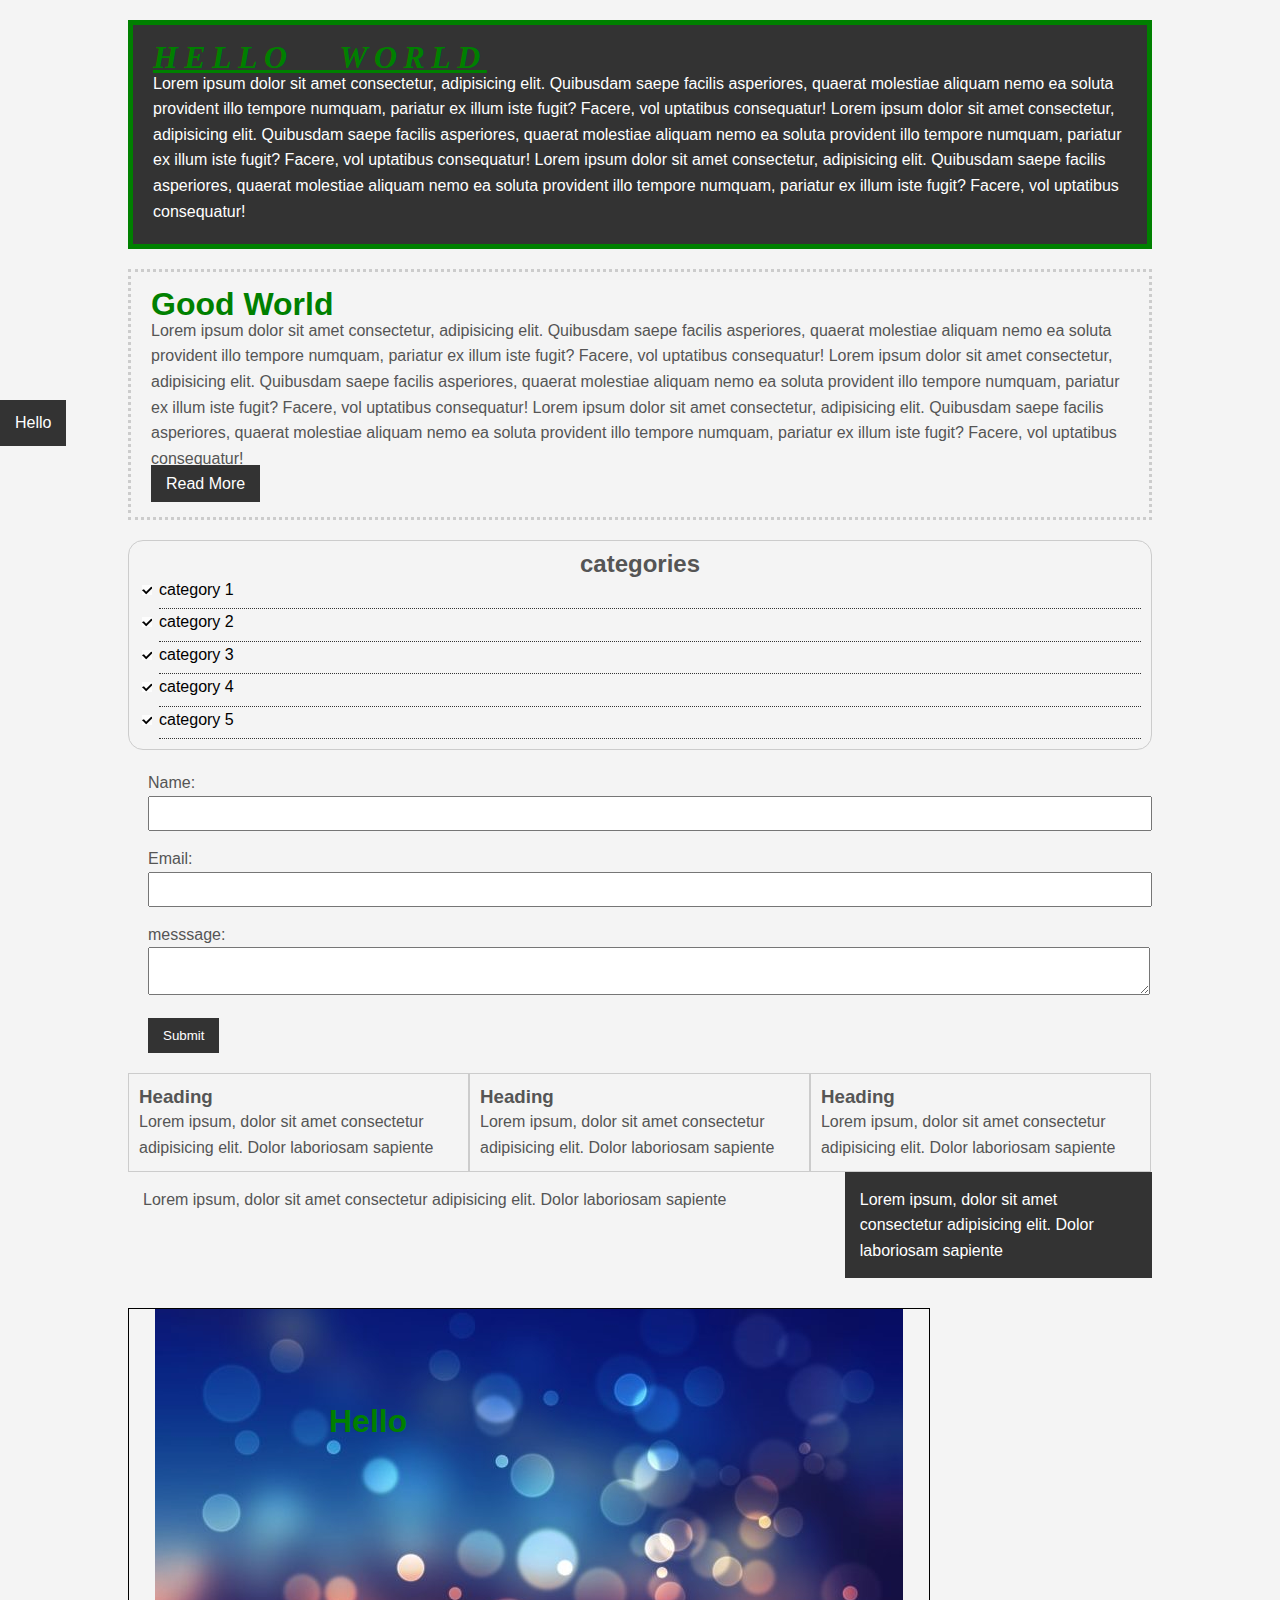
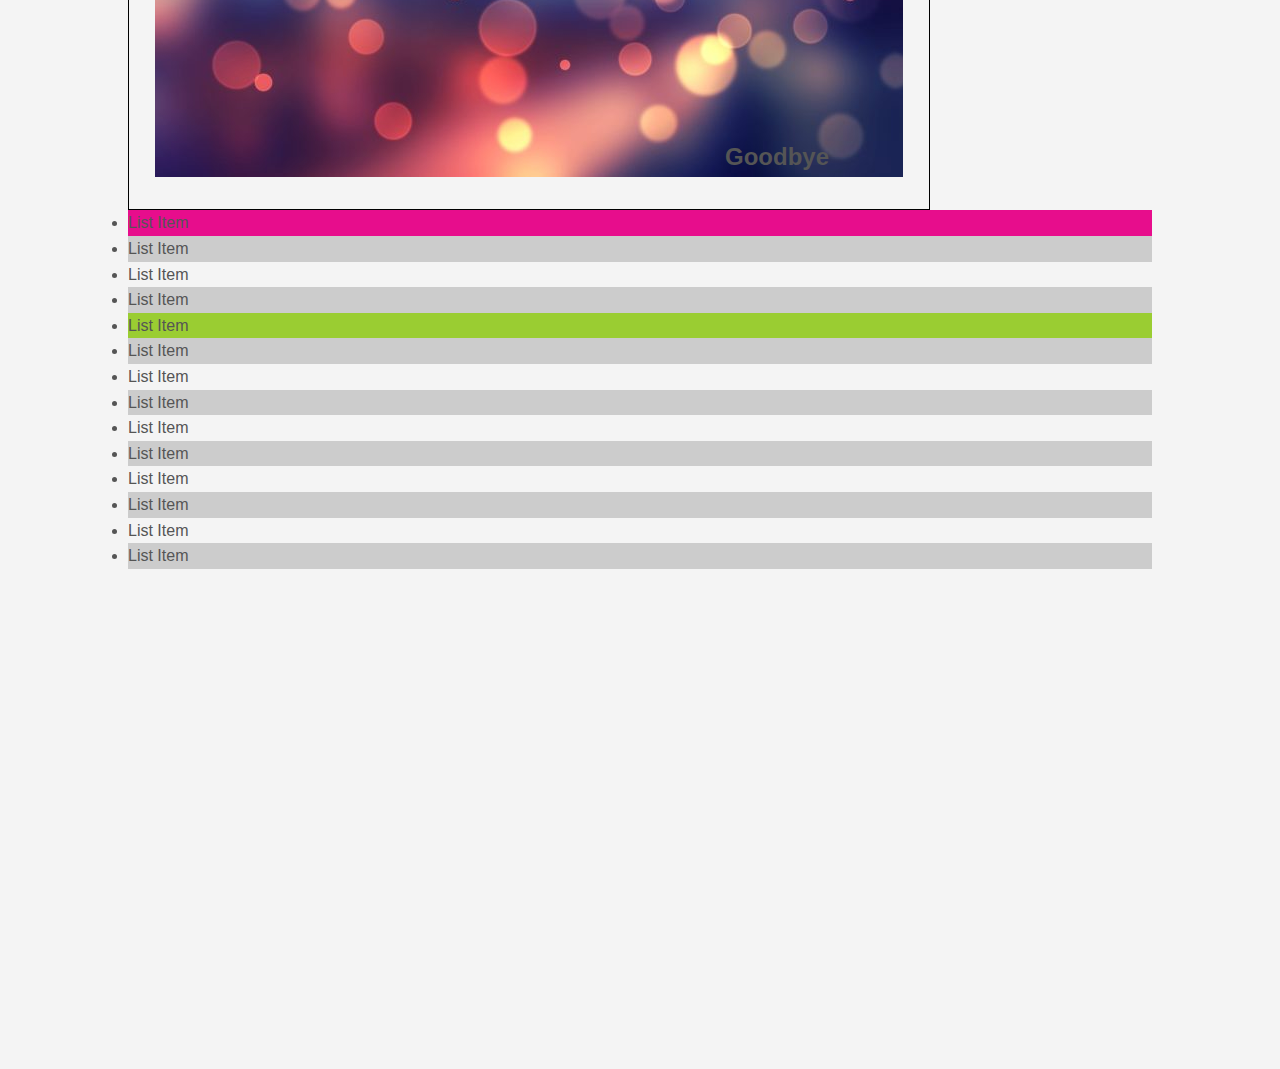
<file: csscheatsheet/index.html>
<!DOCTYPE html>
    <html lang="en">
    <head>
        <meta charset="UTF-8">
        <meta name="viewport" content="width=device-width, initial-scale=1.0">
        <title>CSS Cheat Sheet</title>
        <link rel="stylesheet" type="text/css" href="css/style.css">
    </head>
    <body>
        <div class="container">
        <div class="box-1">
        <h1>Hello World</h1>
        <p>Lorem ipsum dolor sit amet consectetur,
    adipisicing elit. Quibusdam saepe facilis 
    asperiores, quaerat molestiae aliquam nemo
    ea soluta provident illo tempore numquam, 
    pariatur ex illum iste fugit? Facere, vol
    uptatibus consequatur!
    Lorem ipsum dolor sit amet consectetur,
    adipisicing elit. Quibusdam saepe facilis 
    asperiores, quaerat molestiae aliquam nemo
    ea soluta provident illo tempore numquam, 
    pariatur ex illum iste fugit? Facere, vol
    uptatibus consequatur!
    Lorem ipsum dolor sit amet consectetur,
    adipisicing elit. Quibusdam saepe facilis 
    asperiores, quaerat molestiae aliquam nemo
    ea soluta provident illo tempore numquam, 
    pariatur ex illum iste fugit? Facere, vol
    uptatibus consequatur!
        </p>
        </div>
        <div class="box-2">
            <h1>Good World</h1>
            <p>Lorem ipsum dolor sit amet consectetur,
        adipisicing elit. Quibusdam saepe facilis 
        asperiores, quaerat molestiae aliquam nemo
        ea soluta provident illo tempore numquam, 
        pariatur ex illum iste fugit? Facere, vol
        uptatibus consequatur!
        Lorem ipsum dolor sit amet consectetur,
        adipisicing elit. Quibusdam saepe facilis 
        asperiores, quaerat molestiae aliquam nemo
        ea soluta provident illo tempore numquam, 
        pariatur ex illum iste fugit? Facere, vol
        uptatibus consequatur!
        Lorem ipsum dolor sit amet consectetur,
        adipisicing elit. Quibusdam saepe facilis 
        asperiores, quaerat molestiae aliquam nemo
        ea soluta provident illo tempore numquam, 
        pariatur ex illum iste fugit? Facere, vol
        uptatibus consequatur!
            </p>
            <a class="button" href="">Read More</a>
            </div>
            <div class="categories">
                <h2>categories</h2>
                <ul>
                    <li><a href="#">category 1</a></li>
                    <li><a href="#">category 2</a></li>
                    <li><a href="#">category 3</a></li>
                    <li><a href="#">category 4</a></li>
                    <li><a href="test.html">category 5</a></li>
                </ul>
            </div>

            <form class="my-form">
                <div class="form-group">
                    <label>Name:</label>
                    <input type="text" name="name">
                </div>
                <div class="form-group">
                    <label>Email:</label>
                    <input type="text" name="email">
                </div>
                <div class="form-group">
                    <label>messsage:</label>
                    <textarea name="message"></textarea>
                </div>
                <input class="button" type="submit" value="Submit"
                name="">
            </form>

            <div class="block">
                <h3>Heading</h3>
                <p>Lorem ipsum, dolor sit amet consectetur 
                adipisicing elit. Dolor laboriosam sapiente
                </p>
                
            </div>
            <div class="block">
                <h3>Heading</h3>
                <p>Lorem ipsum, dolor sit amet consectetur 
                adipisicing elit. Dolor laboriosam sapiente
                </p>
            </div>
            <div class="block">
                <h3>Heading</h3>
                <p>Lorem ipsum, dolor sit amet consectetur 
                adipisicing elit. Dolor laboriosam sapiente
                </p>
            </div>

            <div class="clr"></div>

            <div id="main-block">
                <p>Lorem ipsum, dolor sit amet consectetur 
                adipisicing elit. Dolor laboriosam sapiente
                </p>
            </div>

            <div id="sidebar">
            <p>Lorem ipsum, dolor sit amet consectetur 
                adipisicing elit. Dolor laboriosam sapiente
                </p>
                </div>

                <div class="clr"></div>

                <div class="p-box">
                    <h1>Hello</h1>
                    <h2>Goodbye</h2>
                </div>
                <ul class="my-list">
                    <li>List Item</li>
                    <li>List Item</li>
                    <li>List Item</li>
                    <li>List Item</li>
                    <li>List Item</li>
                    <li>List Item</li>
                    <li>List Item</li>
                    <li>List Item</li>
                    <li>List Item</li>
                    <li>List Item</li>
                    <li>List Item</li>
                    <li>List Item</li>
                    <li>List Item</li>
                    <li>List Item</li>
                </ul>

        </div><!-- ./container -->

        <a class="fix-me button" href="">Hello</a>

        <div style="margin-top: 500px;"></div>
        
            
    </body>
    </html>
</file>
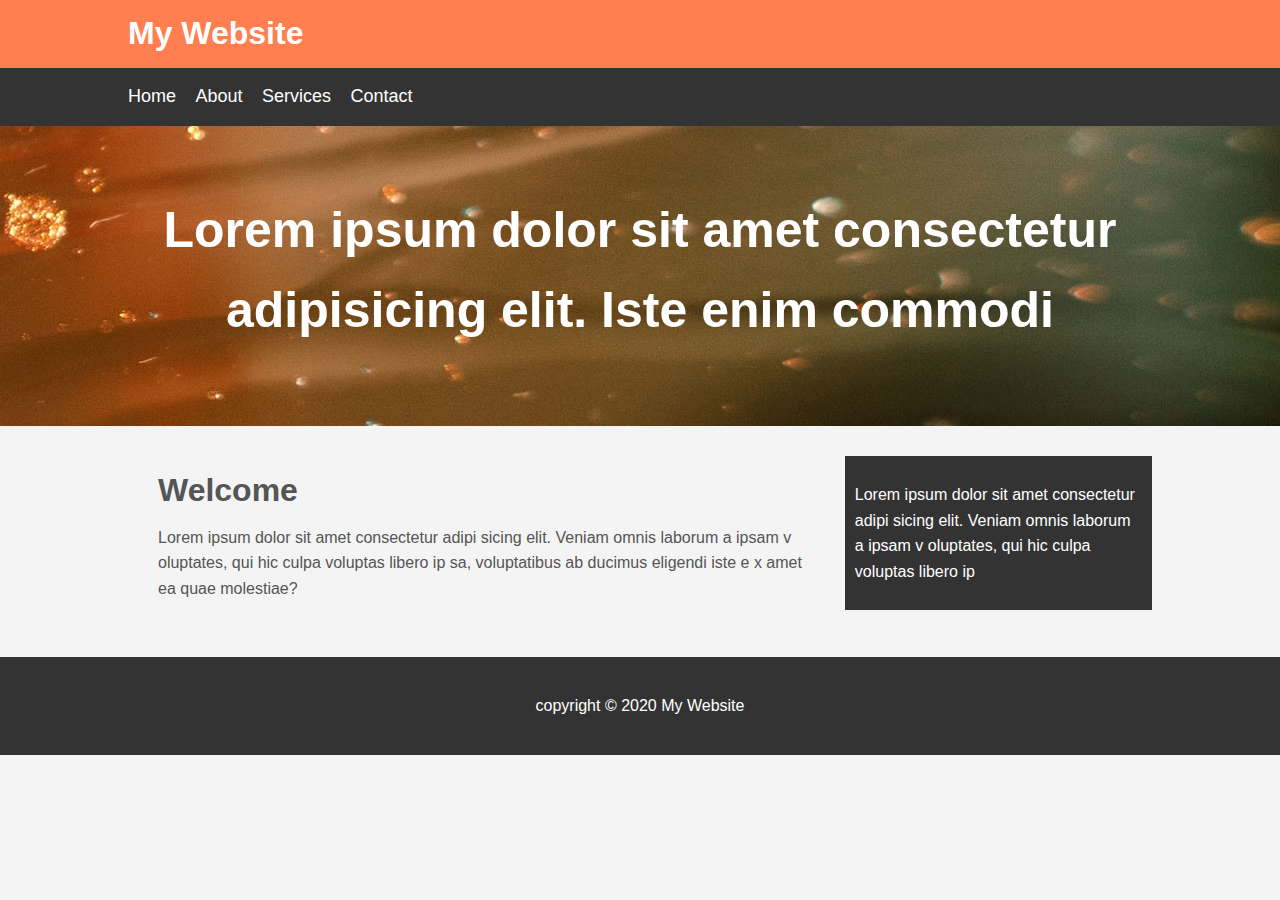
<file: mywebsite/index.html>
<!DOCTYPE html>
        <html lang="en">
        <head>
            <meta charset="UTF-8">
            <meta name="viewport" content="width=device-width, initial-scale=1.0">
            <title>My Website</title>
            <link rel="stylesheet" type="text/css"
                href="css/style.css">
            </head>
            <body>
                <header id="main-header">
                    <div class="container">
                        <h1>My Website</h1>
                    </div>
                </header>

                <nav id="navbar">
                    <div class="container">
                        <ul>
                            <li><a href="#">Home</a></li>
                            <li><a href="#">About</a></li>
                            <li><a href="#">Services</a></li>
                            <li><a href="#">Contact</a></li>
                            
                        </ul>
                    </div>
                </nav>

            <section id="showcase">
                <div class="container">
                        <h1>Lorem ipsum dolor sit amet consectetur 
                            adipisicing elit. Iste enim commodi 
                            </h1>
                </div>
            </section>
            
            <div class="container">
            <section id="main">
                <h1>Welcome</h1>
                <p>Lorem ipsum dolor sit amet consectetur adipi
                    sicing elit. Veniam omnis laborum a ipsam v
                    oluptates, qui hic culpa voluptas libero ip
                    sa, voluptatibus ab ducimus eligendi iste e
                    x amet ea quae molestiae?</p>
            </section>
            <aside id="sidebar">
                <p>Lorem ipsum dolor sit amet consectetur adipi
                    sicing elit. Veniam omnis laborum a ipsam v
                    oluptates, qui hic culpa voluptas libero ip
                    </p>
            </aside>
            </div>

            <footer id="main-footer">
                <p>copyright &copy; 2020 My Website</p>
            </footer>
        </body>
        </html>
</file>
<file: csscheatsheet/css/style.css>
*{
        margin: 0;
        padding: 0;
    }
    h1{
        color:green;
    }
    body{
        background-color: #f4f4f4;
        color: #555555;

        font-family: Arial, Helvetica, sans-serif;
        font-size: 16px;
        font-weight: 400;
        /* same as above */
        font: 400 16px Arial, Helvetica,sans-serif;

        line-height: 1.6em;
        margin: 0;
    }

    a{
        text-decoration: none;
        color: #000;
    }

    a:hover{
        color:red;
    }

    a:active{
        color: green;
    }

    a:visited{
        
    }

    .container{
        width: 80%;
        margin: auto;
    }



    .button{
        background-color:#333;
        color:#fff;
        padding:10px 15px;
        border:none;
    }

    .button:hover{
        background:red;
        color:#fff;
    }

    .clr{
        clear: both;
    }

    .box-1{
        background-color: #333;
        color: #fff;

        border-right: 5px green solid;
        border-left: 5px green solid;
        border-top: 5px green solid;
        border-bottom: 5px green solid;
        border-width: 3px;
        border-bottom-width: 10px;
        border-top-style: dotted;
    /* same as above*/
        border: 5px green solid;

        padding-top: 20px;
        padding-bottom: 20px;
        padding-right: 20px;
        padding-left: 20px;

        /* Same as above */
        padding: 20px;

        margin-top: 20px;
        margin: 20px 0;
    }

    .box-1 h1{
        font-family: Tahoma;
        font-weight: 800;
        font-style: italic;
        text-decoration: underline;
        text-transform: uppercase;
        letter-spacing: 0.2em;
        word-spacing: 1em;
    }
    .box-2{
        border: 3px dotted #ccc;
        padding: 20px;
        margin: 20px 0;
    }

    .categories{
        border: 1px #ccc solid;
        padding: 10px;
        border-radius: 15px;
    }

    .categories h2{
        text-align: center;
    }

    .categories ul{
        padding: 0;
        padding-left: 20px;
        list-style: square;
        list-style: none;
    }

    .categories li{
        padding-bottom: 6px;
        border-bottom: dotted 1px #333;
        list-style-image: url('../images/check.png');
    }

    .my-form{
        padding: 20px;
    }

    .my-form .form-group{
        padding-bottom: 15px;
    }

    .my-form label{
        display:block;
    }

    .my-form input[type="text"], .my-form textarea{
        padding: 8px;
        width:100%;
    }

    .block{
        float: left;
        width:33.3%;
        border:1px solid #ccc;
        padding: 10px;
        box-sizing: border-box;
    }

    #main-block{
        float: left;
        width: 70%;
        padding: 15px;
        box-sizing:border-box;
    }

    #sidebar{
        float: right;
        width: 30%;
        background-color: #333;
        color: #fff;
        padding: 15px;
        box-sizing:border-box;
    }

    .p-box{
        width: 800px;
        height: 500px;
        border: 1px solid #000;
        margin-top: 30px;
        position: relative;
        background-image: url('../images/bgimage.jpg');
        background-repeat: no-repeat;
        background-position: 100px 200px;
        background-position: center top;
    }

    .p-box h1{
        position: absolute;
        top:100px;
        left:200px;
    }

    .p-box h2{
        position: absolute;
        bottom: 40px;
        right: 100px;
    }

    .fix-me{
        position: fixed;
        top:400px;
    }

    .my-list li:first-child{
        background: rgb(231, 13, 140);

    }
    .my-list li:last-child{
        background: rgb(4, 0, 255);
    }
    .my-list li:nth-child(5){
        background: yellowgreen;

    }
    .my-list li:nth-child(even){
        background: #ccc;
    }
</file>
<file: mywebsite/css/style.css>
body{
    background-color: #f4f4f4;
    color: #555;
    font-family: Arial, Helvetica, sans-serif;
    font-size: 16px;
    line-height: 1.6em;
    margin: 0;

}

.container{
    width: 80%;
    margin: auto;
    overflow: hidden;
}

#main-header{
    background-color: coral;
    color: #fff;
}

#navbar{
    background-color: #333;
    color: #fff;

}

#navbar ul{
    padding:0;
    list-style: none;
}
#navbar li{
    display: inline;
}

#navbar a{
    color:#fff;
    text-decoration: none;
    font-size: 18px;
    padding-right: 15px;
}

#showcase{
    background-image: url('../images/showcase.jpg');
    background-position: center right;
    height: 300px;
    margin-bottom: 30px;
    text-align: center;
}

#showcase h1{
    color: #fff;
    font-size: 50px;
    line-height: 1.6em;
    padding-top: 30px;

}

#main{
    float:left;
    width: 70%;
    padding: 0 30px;
    box-sizing: border-box;
}

#sidebar{
    float:right;
    width: 30%;
    background: #333;
    color: #fff;
    padding: 10px;
    box-sizing: border-box;
}
#main-footer{
    background: #333;
    color: #fff;
    text-align: center;
    padding: 20px;
    margin-top: 40px;
}

@media(max-width:600px){
    #main{
        width:100%;
        float: none;

    }

    #sidebar{
        width:100%;
        float: none;
    }
}
</file>
